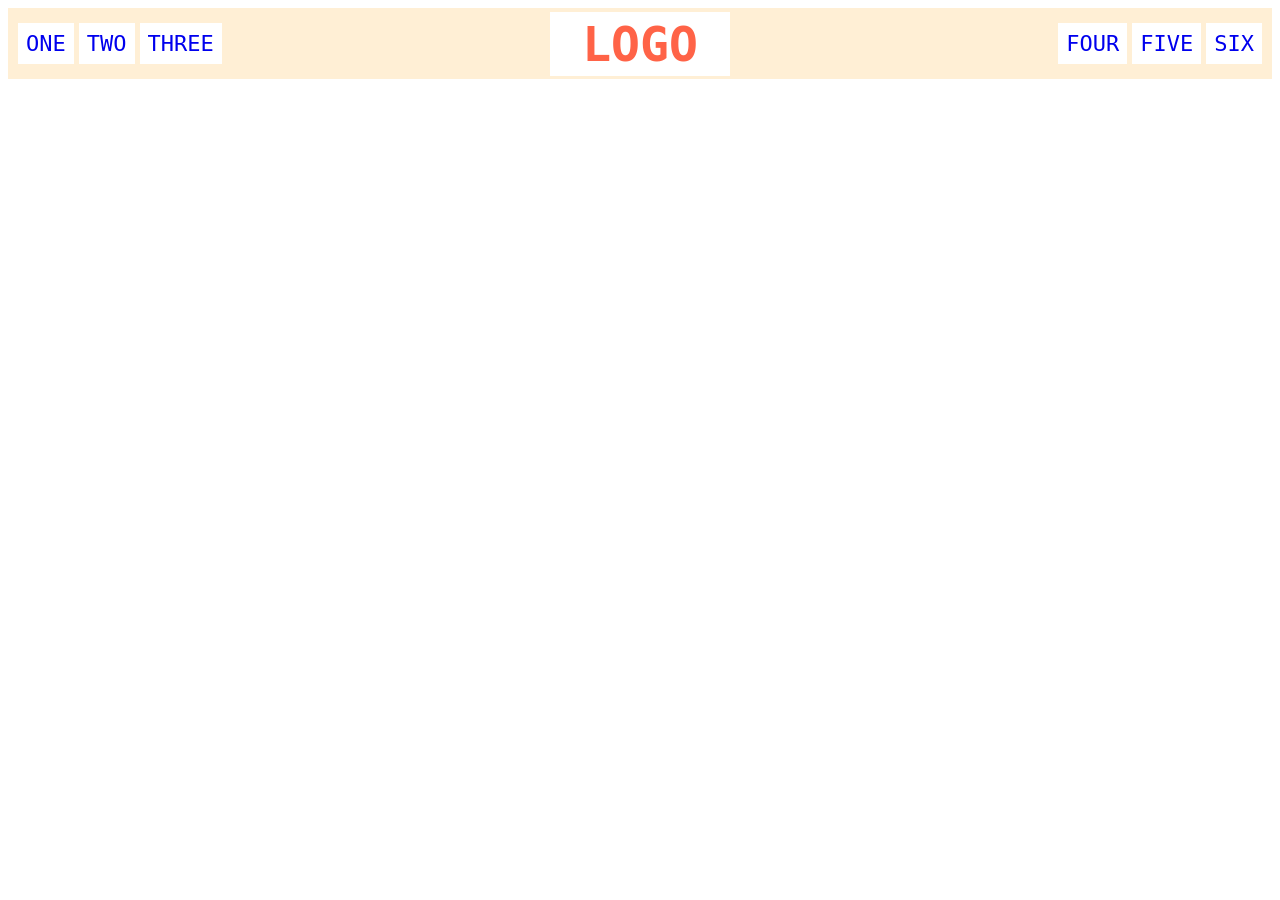
<file: foundations/flex/02-flex-header/index.html>
<!DOCTYPE html>
<html lang="en">
  <head>
    <meta charset="UTF-8">
   
    <meta name="viewport" content="width=device-width, initial-scale=1.0">
    <title>Flex Header</title>
    <link rel="stylesheet" href="style.css">
  </head>
  <body>
    <div class="header">
      <div class="left-links">
        <ul>
          <li><a href="#">ONE</a></li>
          <li><a href="#">TWO</a></li>
          <li><a href="#">THREE</a></li>
        </ul>
      </div>
      <div class="logo">LOGO</div>
      <div class="right-links">
        <ul>
          <li><a href="#">FOUR</a></li>
          <li><a href="#">FIVE</a></li>
          <li><a href="#">SIX</a></li>
        </ul>
      </div>
    </div>
  </body>
</html>
</file>
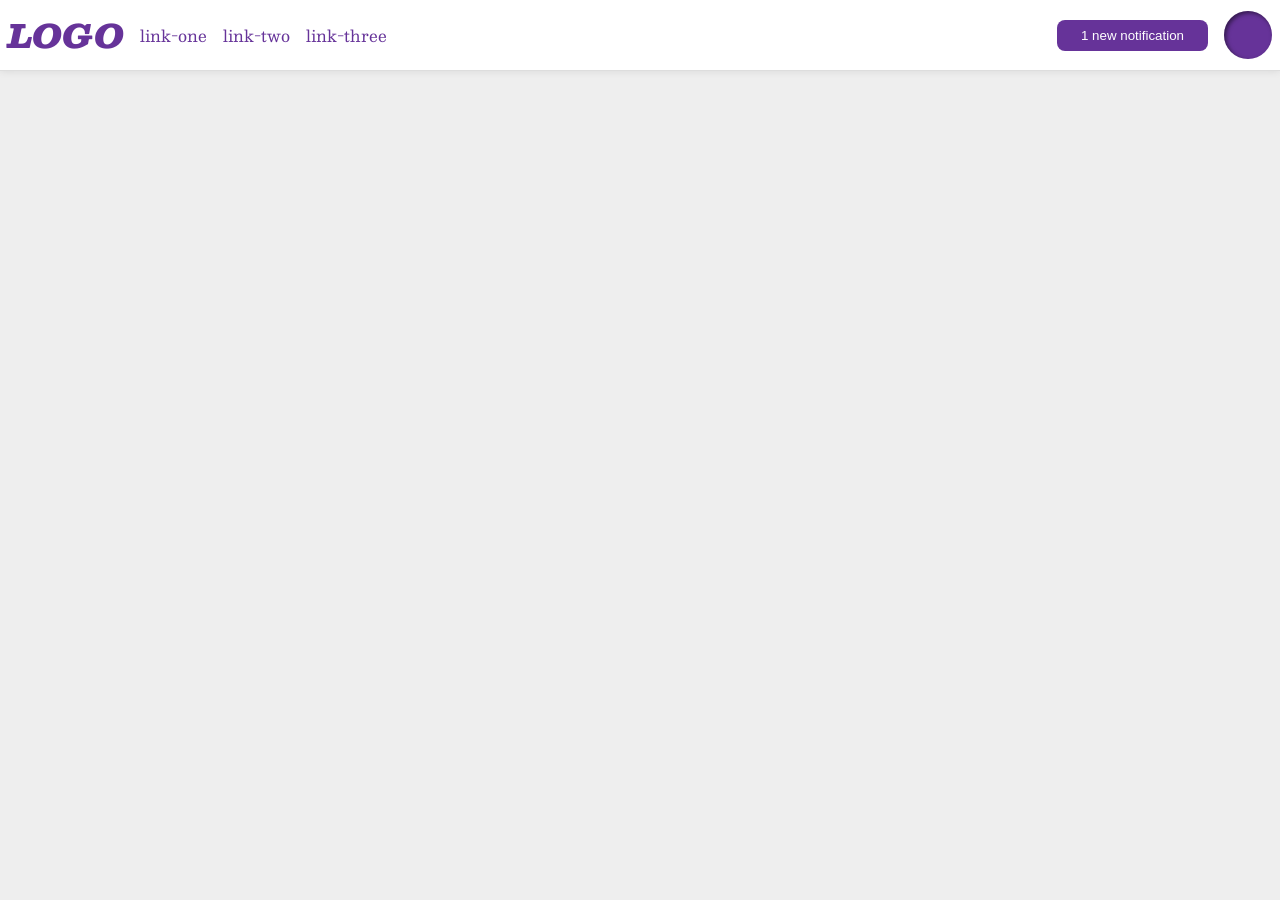
<file: foundations/flex/03-flex-header-2/index.html>
<!DOCTYPE html>
<html lang="en">
  <head>
    <meta charset="UTF-8">
    <meta http-equiv="X-UA-Compatible" content="IE=edge">
    <meta name="viewport" content="width=device-width, initial-scale=1.0">
    <title>Flex Header 2</title>
    <link rel="stylesheet" href="style.css">
  </head>
  <body>
    <div class="header">
      <div class="left-side">
        <div class="logo">
          LOGO
        </div>
        <ul class="links">
          <li><a href="https://google.com">link-one</a></li>
          <li><a href="https://google.com">link-two</a></li>
          <li><a href="https://google.com">link-three</a></li>
        </ul>
      </div>
      <div class="right-side">
        <button class="notifications">
        1 new notification
        </button>
        <div class="profile-image">
      </div>
    </div>
  </body>
</html>
</file>
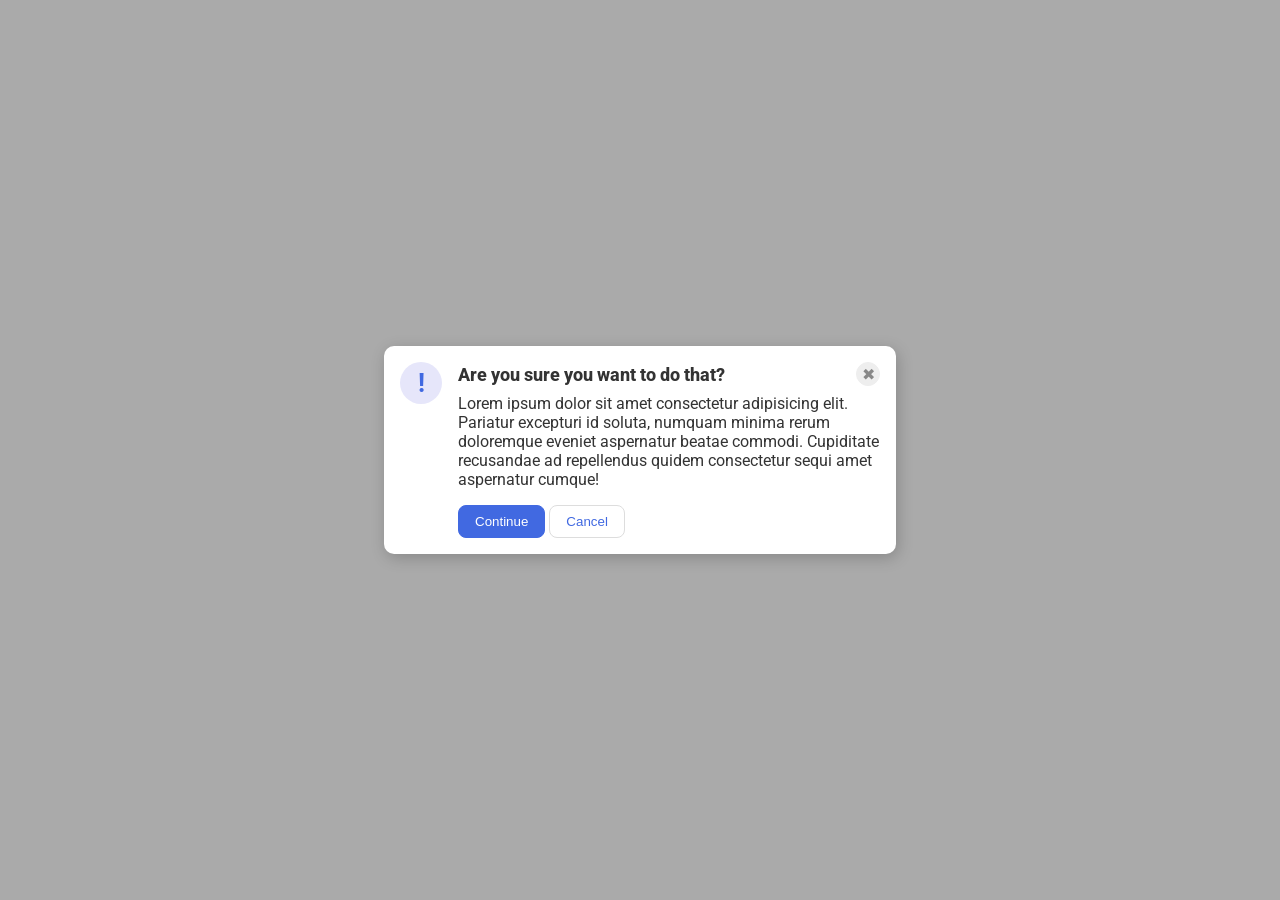
<file: foundations/flex/05-flex-modal/index.html>
<!DOCTYPE html>
<html lang="en">
  <head>
    <meta charset="UTF-8">
    <meta http-equiv="X-UA-Compatible" content="IE=edge">
    <meta name="viewport" content="width=device-width, initial-scale=1.0">
    <link rel="stylesheet" href="style.css">
    <title>Modal</title>
  </head>
  <body>

    <div class="modal">
      
        <div class="icon">!</div>
        <div class="container">
          <div class="header">
            Are you sure you want to do that?
          <button class="close-button">✖</button>
          </div>
          <div class="text">Lorem ipsum dolor sit amet consectetur adipisicing elit. Pariatur excepturi id soluta, numquam minima rerum doloremque eveniet aspernatur beatae commodi. Cupiditate recusandae ad repellendus quidem consectetur sequi amet aspernatur cumque!</div>
            <button class="continue">Continue</button>
            <button class="cancel">Cancel</button>
          </div>
        </div>
      </div>
  
  </body>
</html>
</file>
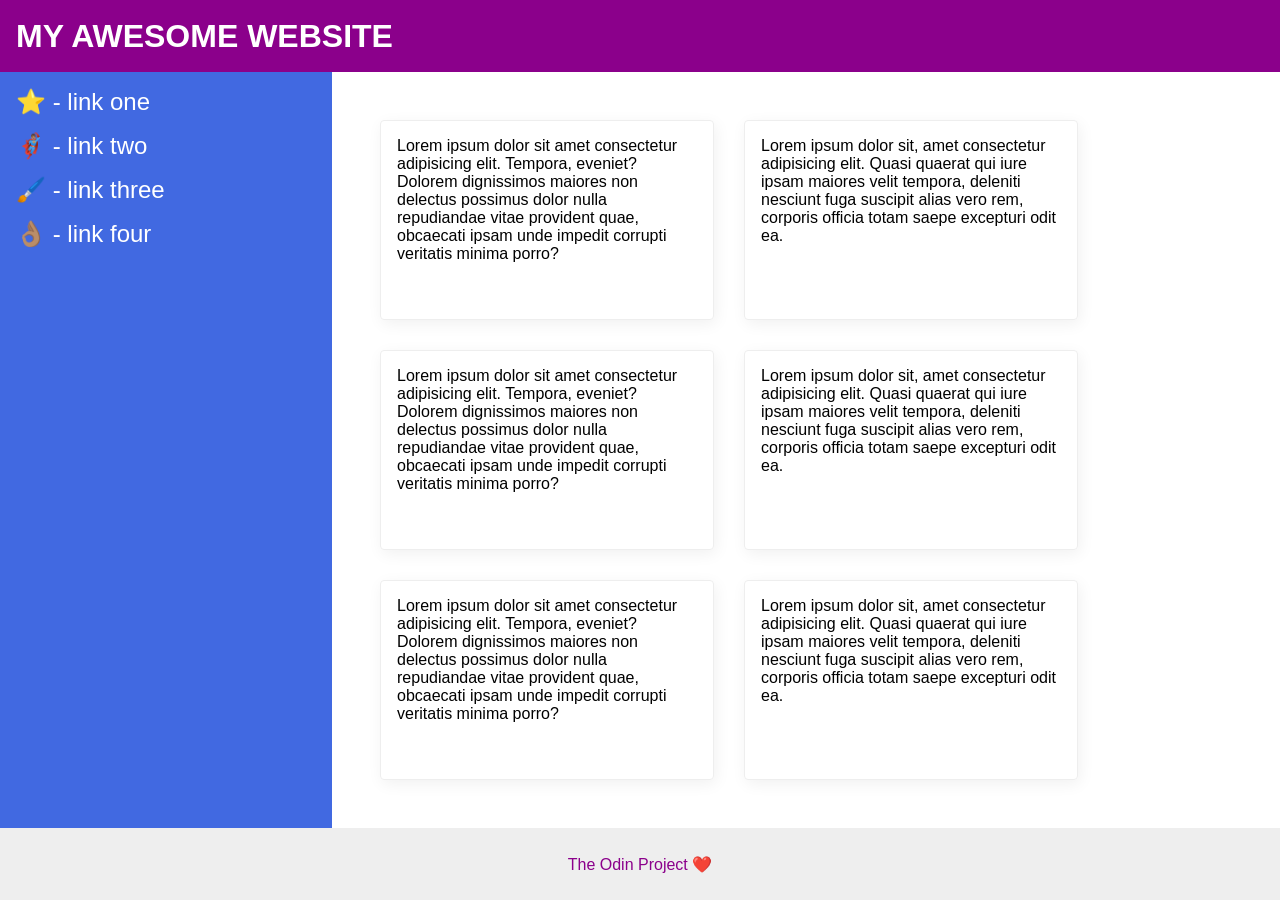
<file: foundations/flex/07-flex-layout-2/index.html>
<!DOCTYPE html>
<html lang="en">
  <head>
    <meta charset="UTF-8">
    <meta http-equiv="X-UA-Compatible" content="IE=edge">
    <meta name="viewport" content="width=device-width, initial-scale=1.0">
    <title>The Holy Grail</title>
    <link rel="stylesheet" href="style.css">
  </head>
  <body>
    <div class="header">
      MY AWESOME WEBSITE
    </div>
    <div class="body">

      <div class="sidebar">
        <ul>
          <li><a href="#">⭐ - link one</a></li>
          <li><a href="#">🦸🏽‍♂️ - link two</a></li>
          <li><a href="#">🖌️ - link three</a></li>
          <li><a href="#">👌🏽 - link four</a></li>
        </ul>
      </div>
       <div class="container">
      <div class="card">Lorem ipsum dolor sit amet consectetur adipisicing elit. Tempora, eveniet? Dolorem dignissimos maiores non delectus possimus dolor nulla repudiandae vitae provident quae, obcaecati ipsam unde impedit corrupti veritatis minima porro?</div>
      <div class="card">Lorem ipsum dolor sit, amet consectetur adipisicing elit. Quasi quaerat qui iure ipsam maiores velit tempora, deleniti nesciunt fuga suscipit alias vero rem, corporis officia totam saepe excepturi odit ea.</div>
        <div class="card">Lorem ipsum dolor sit amet consectetur adipisicing elit. Tempora, eveniet? Dolorem dignissimos maiores non delectus possimus dolor nulla repudiandae vitae provident quae, obcaecati ipsam unde impedit corrupti veritatis minima porro?</div>
        <div class="card">Lorem ipsum dolor sit, amet consectetur adipisicing elit. Quasi quaerat qui iure ipsam maiores velit tempora, deleniti nesciunt fuga suscipit alias vero rem, corporis officia totam saepe excepturi odit ea.</div>
        <div class="card">Lorem ipsum dolor sit amet consectetur adipisicing elit. Tempora, eveniet? Dolorem dignissimos maiores non delectus possimus dolor nulla repudiandae vitae provident quae, obcaecati ipsam unde impedit corrupti veritatis minima porro?</div>
        <div class="card">Lorem ipsum dolor sit, amet consectetur adipisicing elit. Quasi quaerat qui iure ipsam maiores velit tempora, deleniti nesciunt fuga suscipit alias vero rem, corporis officia totam saepe excepturi odit ea.</div>
      </div>
      </div>
    <div class="footer">
      The Odin Project ❤️
    </div>
 </body>
</html>
</file>
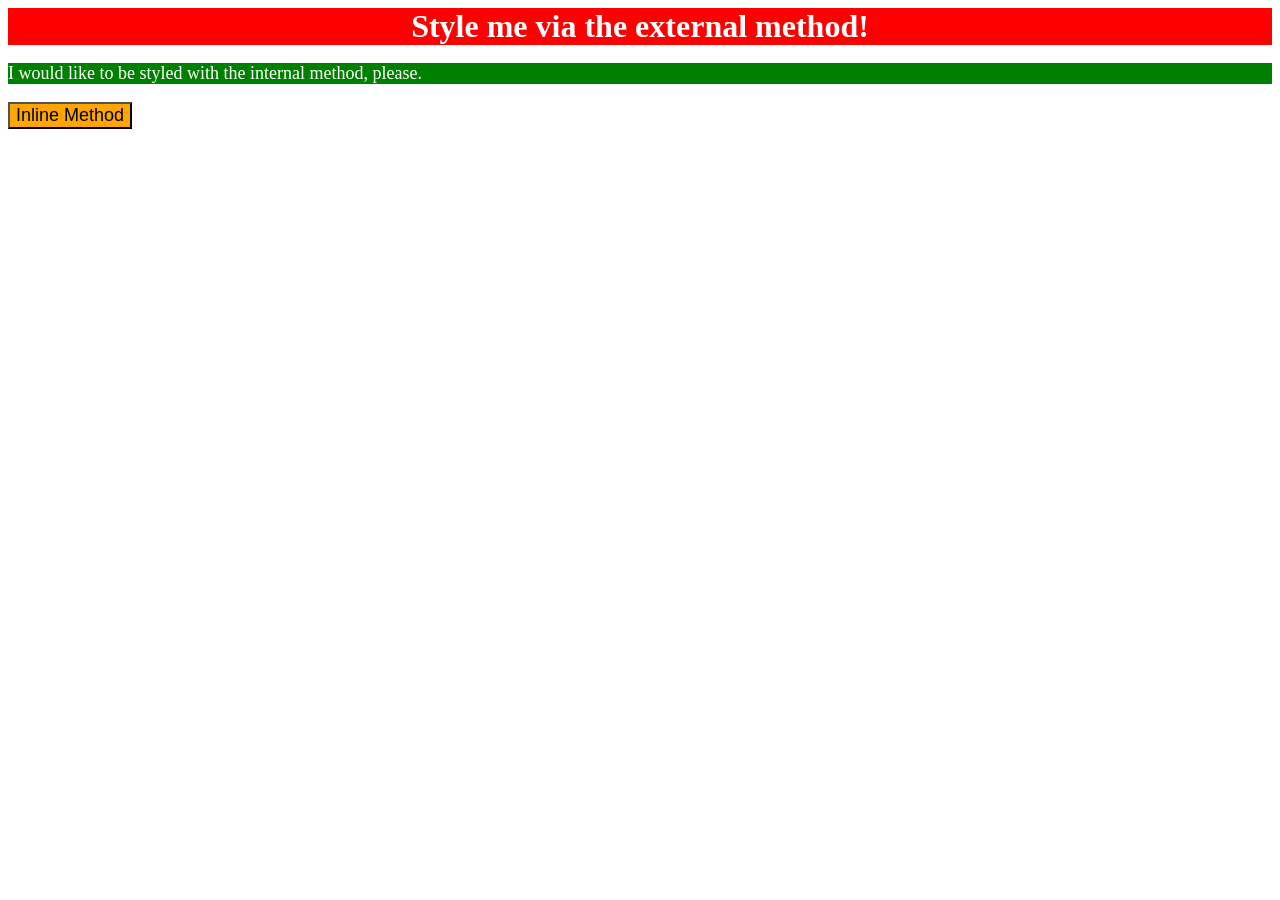
<file: foundations/intro-to-css/01-css-methods/index.html>
<!DOCTYPE html>
<html lang="en">
  <head>
    <meta charset="UTF-8">
    <meta http-equiv="X-UA-Compatible" content="IE=edge">
    <meta name="viewport" content="width=device-width, initial-scale=1.0">
    <link rel = "stylesheet" href = "styles.css" />
    <style>
      p {
        background-color: green;
        color: white;
        font-size: 18px;
      }
    </style>
    <title>Methods for Adding CSS</title>
  </head>
  <body>
    <div>Style me via the external method!</div>
    <p>I would like to be styled with the internal method, please.</p>
    <button style = "background-color: orange;
                     font-size: 18px;">Inline Method</button>
  </body>
</html>
</file>
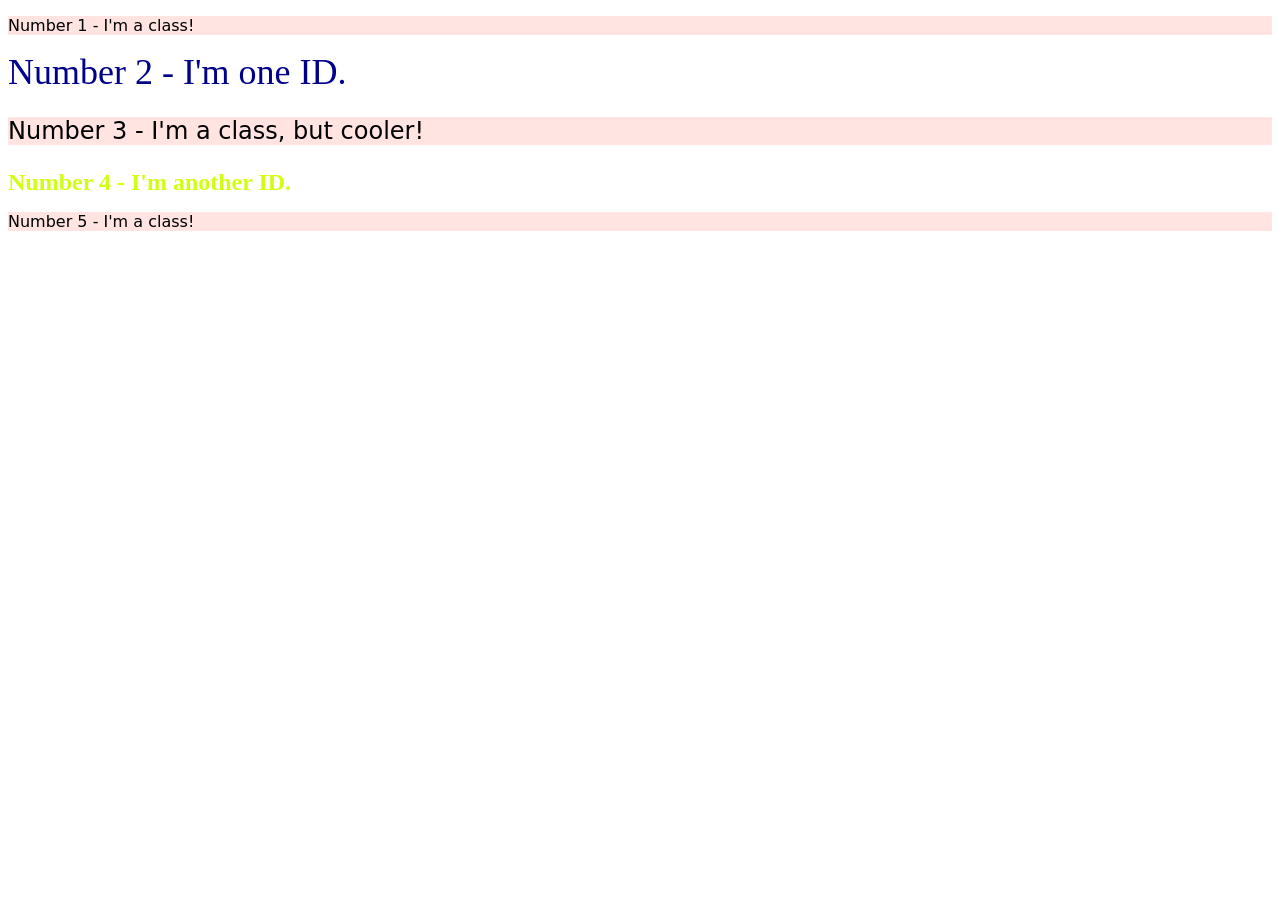
<file: foundations/intro-to-css/02-class-id-selectors/index.html>
<!DOCTYPE html>
<html lang="en">
  <head>
    <meta charset="UTF-8">
    <meta http-equiv="X-UA-Compatible" content="IE=edge">
    <meta name="viewport" content="width=device-width, initial-scale=1.0">
    <title>Class and ID Selectors</title>
    <link rel="stylesheet" href="style.css">
  </head>
  <body>
    <p class = "odd">Number 1 - I'm a class!</p>
    <div id = "n2">Number 2 - I'm one ID.</div>
    <p class = "odd font">Number 3 - I'm a class, but cooler!</p>
    <div id = "n4">Number 4 - I'm another ID.</div>
    <p class = "odd">Number 5 - I'm a class!</p>
  </body>
</html>
</file>
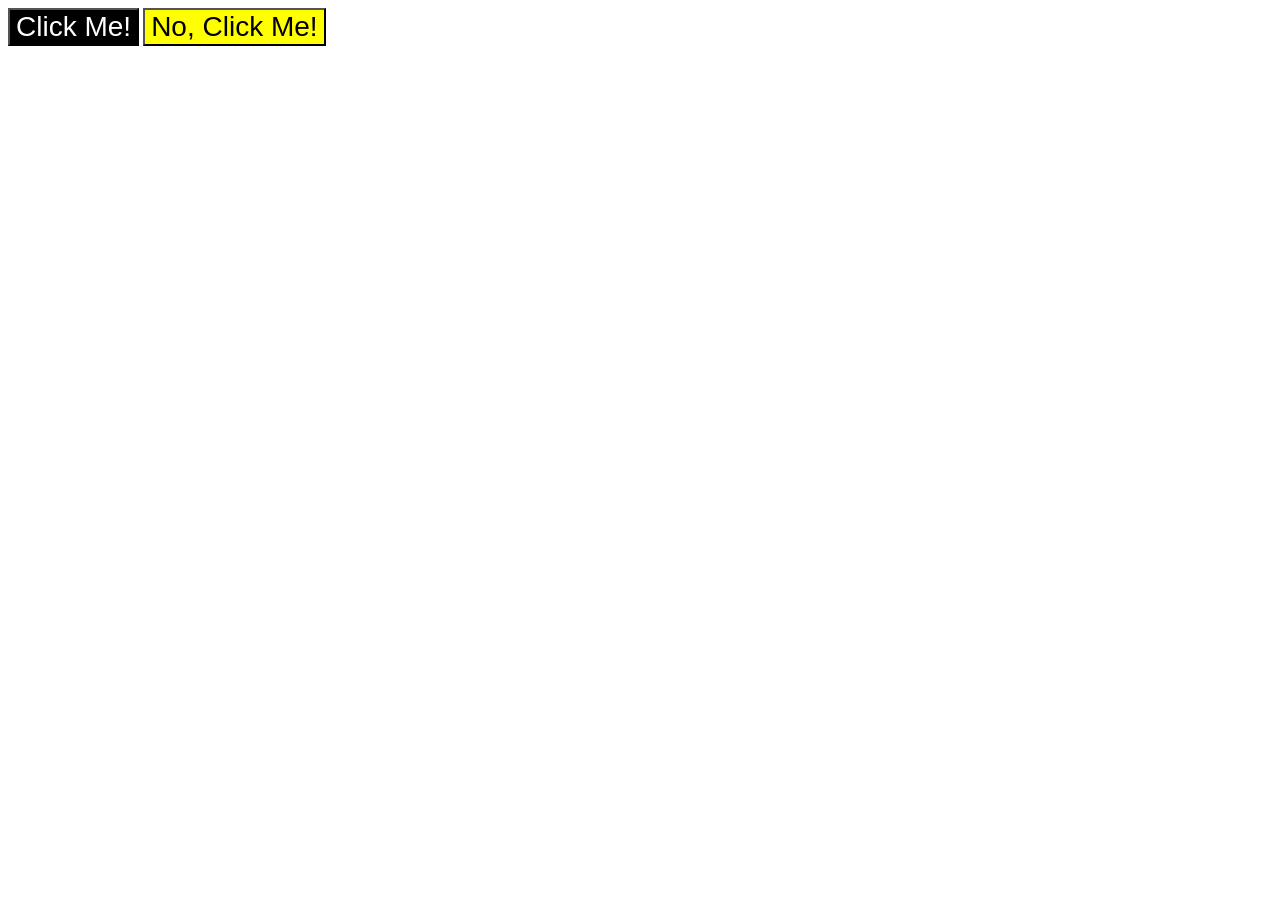
<file: foundations/intro-to-css/03-grouping-selectors/index.html>
<!DOCTYPE html>
<html lang="en">
  <head>
    <meta charset="UTF-8">
    <meta http-equiv="X-UA-Compatible" content="IE=edge">
    <meta name="viewport" content="width=device-width, initial-scale=1.0">
    <title>Grouping Selectors</title>
    <link rel="stylesheet" href="style.css">
  </head>
  <body>
    <button class = "b1">Click Me!</button>
    <button class = "b2">No, Click Me!</button>
  </body>
</html>
</file>
<file: foundations/flex/02-flex-header/style.css>
.header  { 
  display:flex;
  justify-content: space-between;
  align-items: center;
  font-family: monospace;
  background: papayawhip;
}

.logo {
  font-size: 48px;
  font-weight: 900;
  color: tomato;
  background: white;
  padding: 4px 32px;
}

ul {
  display: flex;
  /* this removes the dots on the list items*/
  list-style-type: none;
  padding:10px;
  gap: 5px;

}



a {
  font-size: 22px;
  background: white;

  padding: 8px;
  /* this removes the line under the links */
  text-decoration: none;
}
</file>
<file: foundations/flex/03-flex-header-2/style.css>
/* this is some magical font-importing.  
you'll learn about it later. */
@import url('https://fonts.googleapis.com/css2?family=Besley:ital,wght@0,400;1,900&display=swap');

body {
  margin: 0;
  background: #eee;
  font-family: Besley, serif;
}

.header {
  display:flex;
  justify-content: space-between;
  background: white;
  border-bottom: 1px solid #ddd;
  box-shadow: 0 0 8px rgba(0,0,0,.1);
  padding: 8px;
}

.profile-image {
  background: rebeccapurple;
  box-shadow: inset 2px 2px 4px rgba(0,0,0,.5);
  border-radius: 50%;
  width: 48px;
  height: 48px;
}

.logo {
  color: rebeccapurple;
  font-size: 32px;
  font-weight: 900;
  font-style: italic;
}

button {
  border: none;
  border-radius: 8px;
  background: rebeccapurple;
  color: white;
  padding: 8px 24px;
}

a {
  /* this removes the line under our links */
  text-decoration: none;
  color: rebeccapurple;
}

ul {
  display: flex;
  list-style-type: none;
  gap: 16px;
  margin:0;
  padding:0

}

.left-side, .right-side {
  display:flex;
  gap:16px;
  align-items: center; 
}
</file>
<file: foundations/flex/05-flex-modal/style.css>
@import url('https://fonts.googleapis.com/css2?family=Roboto:wght@400;700&display=swap');

html, body {
  height: 100%;
}

body {
  font-family: Roboto, sans-serif;
  margin: 0;
  background: #aaa;
  color: #333;
  /* I'll give you this one for free lol */
  display: flex;
  align-items: center;
  justify-content: center;
}

.modal {
  display: flex;
  background: white;
  width: 480px;
  border-radius: 10px;
  box-shadow: 2px 4px 16px rgba(0,0,0,.2);
  padding:16px;
  gap:16px

}


.icon {
  color: royalblue;
  font-size: 26px;
  font-weight: 700;
  background: lavender;
  width: 42px;
  height: 42px;
  border-radius: 50%;
  display: flex;
  align-items: center;
  justify-content: center;
  flex-shrink: 0;

}

.close-button {
  background: #eee;
  border-radius: 50%;
  color: #888;
  font-weight: 400;
  font-size: 16px;
  height: 24px;
  width: 24px;
  display: flex;
  align-items: center;
  justify-content: center;
  padding: 0;
  border: 1px solid #eee;
}

.text {
  margin-bottom: 16px;
}
button {
  cursor: pointer;
  padding: 8px 16px;
  border-radius: 8px;
}


button.continue {
  background: royalblue;
  border: 1px solid royalblue;
  color: white;
}

button.cancel {
  background: white;
  border: 1px solid #ddd;
  color: royalblue;
}
.header {
  font-size: 18px;
  display: flex;
  justify-content: space-between;
  align-items: center;
  margin-bottom: 8px;
  font-weight: 800;
}
</file>
<file: foundations/flex/07-flex-layout-2/style.css>
body {
  font-family: -apple-system, BlinkMacSystemFont, 'Segoe UI', Roboto, Oxygen, Ubuntu, Cantarell, 'Open Sans', 'Helvetica Neue', sans-serif;
  margin: 0;
  min-height: 100vh;
  display: flex;
  flex-direction: column;
}

.header {
  display: flex;
  font-size: 32px;
  font-weight: 900;
  height: 72px;
  background: darkmagenta;
  color: white;
  align-items: center;
  padding: 0 16px;
}
.body {

  flex: 1;
  display: flex;
}

.footer {
  display: flex;
  height: 72px;
  background: #eee;
  color: darkmagenta;
  justify-content: center;
  align-items: center;
}

.sidebar {
  flex-shrink: 0;
  width: 300px;
  background: royalblue;
  padding:16px
}
.container {
  display: flex;
  gap:30px;
  padding:48px;
  flex-wrap: wrap;

}


.card {
  display: flex;
  border: 1px solid #eee;
  box-shadow: 2px 4px 16px rgba(0,0,0,.06);
  border-radius: 4px;
  width:300px;
  padding:16px

}
a {
  text-decoration: none;
  color: white;
  font-size: 24px;
}
ul {
  list-style-type: none;
  margin:0;
  padding:0
}
li {
  margin-bottom: 16px;
}
</file>
<file: foundations/intro-to-css/01-css-methods/styles.css>
div {
    background-color: red;
    color: white;
    font-size: 32px;
    font-weight: bold;
    text-align: center;
}
</file>
<file: foundations/intro-to-css/02-class-id-selectors/style.css>
.odd {
    background-color: #ffe4e1;
    font-family: "Verdana", "Dejavu Sans", "sans-serif";
}
.odd.font {
    font-size: 24px;
}

#n2 {
    color: #00008b;
    font-size: 36px;
}

#n4 {
    color: #d0ff14;
    font-size: 24px;
    font-weight:800;
}
</file>
<file: foundations/intro-to-css/03-grouping-selectors/style.css>
.b1, .b2 {
    font-size: 28px;
    font-family: "Helvetica", "Times New Roman", "sans-serif";
}

.b1 {
    background-color: black;
    color: white;
}
.b2 {
    background-color: yellow;
}
</file>
